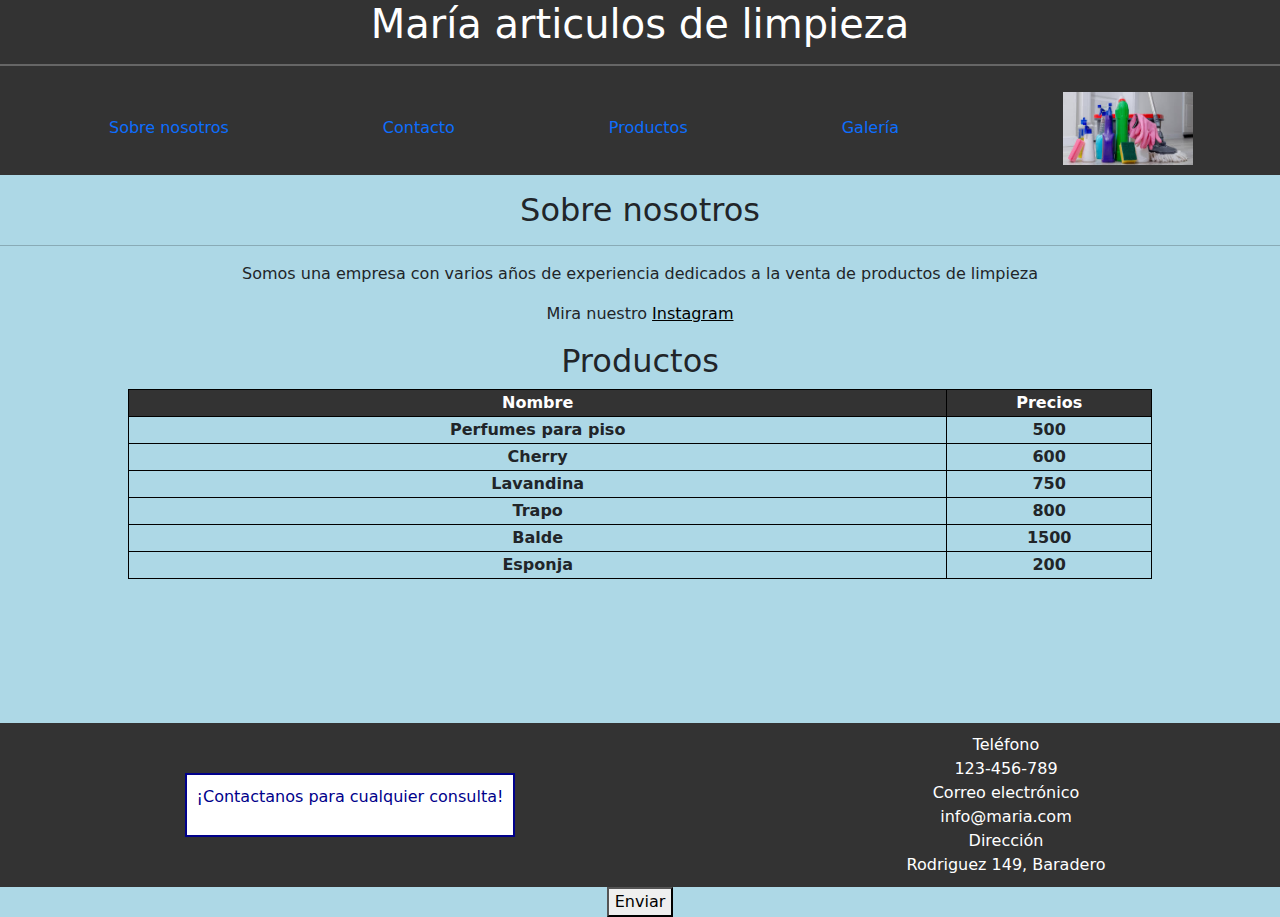
<file: index.html>
<!DOCTYPE html>
<html lang="es">
<head>
<link href="https://cdn.jsdelivr.net/npm/bootstrap@5.3.3/dist/css/bootstrap.min.css" rel="stylesheet" integrity="sha384-QWTKZyjpPEjISv5WaRU9OFeRpok6YctnYmDr5pNlyT2bRjXh0JMhjY6hW+ALEwIH" crossorigin="anonymous">
    <script src="https://cdn.jsdelivr.net/npm/bootstrap@5.3.3/dist/js/bootstrap.bundle.min.js" integrity="sha384-YvpcrYf0tY3lHB60NNkmXc5s9fDVZLESaAA55NDzOxhy9GkcIdslK1eN7N6jIeHz" crossorigin="anonymous"></script>
    <meta charset="UTF-8">
    <meta name="viewport" content="width=device-width, initial-scale=1.0">
    <link rel="stylesheet" href="css/style.css">
    <title>Contacto</title>
</head>
<body>

    <nav>
        <h1>María articulos de limpieza</h1>
        <hr style="border: 1px white solid;">
        <ul>
            <li><a href="index.html#about">Sobre nosotros</a></li>
            <li><a href="pages/contacto.html">Contacto</a></li>
            <li><a href="index.html#product">Productos</a></li>
            <li><a href="pages/galeria.html">Galería</a></li>
            <img src="assets/images.jpg" alt="imagen de un producto de limpieza">
    </ul>

    </nav>
        <h2 id="about">Sobre nosotros</h2>
    <hr>
    <p>Somos una empresa con varios años de experiencia dedicados a la venta de productos de limpieza</p>
     <p>  Mira nuestro <a href="https://instagram.com" target="_blank">Instagram</a></p>
        <main>
        <div>
            <h2 id="product">Productos</h2>
            <table >
                <tr id="pm">
                    <th>Nombre</th>
                    <th>Precios</th>
                </tr>
                <tr>
                    <th>Perfumes para piso</th>
                    <th>500</th>
                </tr>
                <tr>
                    <th>Cherry</th>
                    <th>600</th>
                </tr>
                <tr>
                    <th>Lavandina</th>
                    <th>750</th>
                </tr>
                <tr>
                    <th>Trapo</th>
                    <th>800</th>
                </tr>
                <tr>
                    <th>Balde</th>
                    <th>1500</th>
                </tr>
                <tr>
                    <th>Esponja</th>
                    <th>200</th>
                </tr>
            </table>

        </div>
    </main>
    <br><br><br><br><br><br>
    <footer>
<div id="info">
<p>¡Contactanos para cualquier consulta!</p>
</div>
<div>
<ul>
    <li>Teléfono <br> 123-456-789</li>
    <li>Correo electrónico <br> info@maria.com</li>
    <li>Dirección <br> Rodriguez 149, Baradero</li>
</ul>
</div>
</footer>


    </body>
    </header>
    </html>
        </div>
        <button type="submit">Enviar</button>
    </body>
    </header>
    </html>
</file>
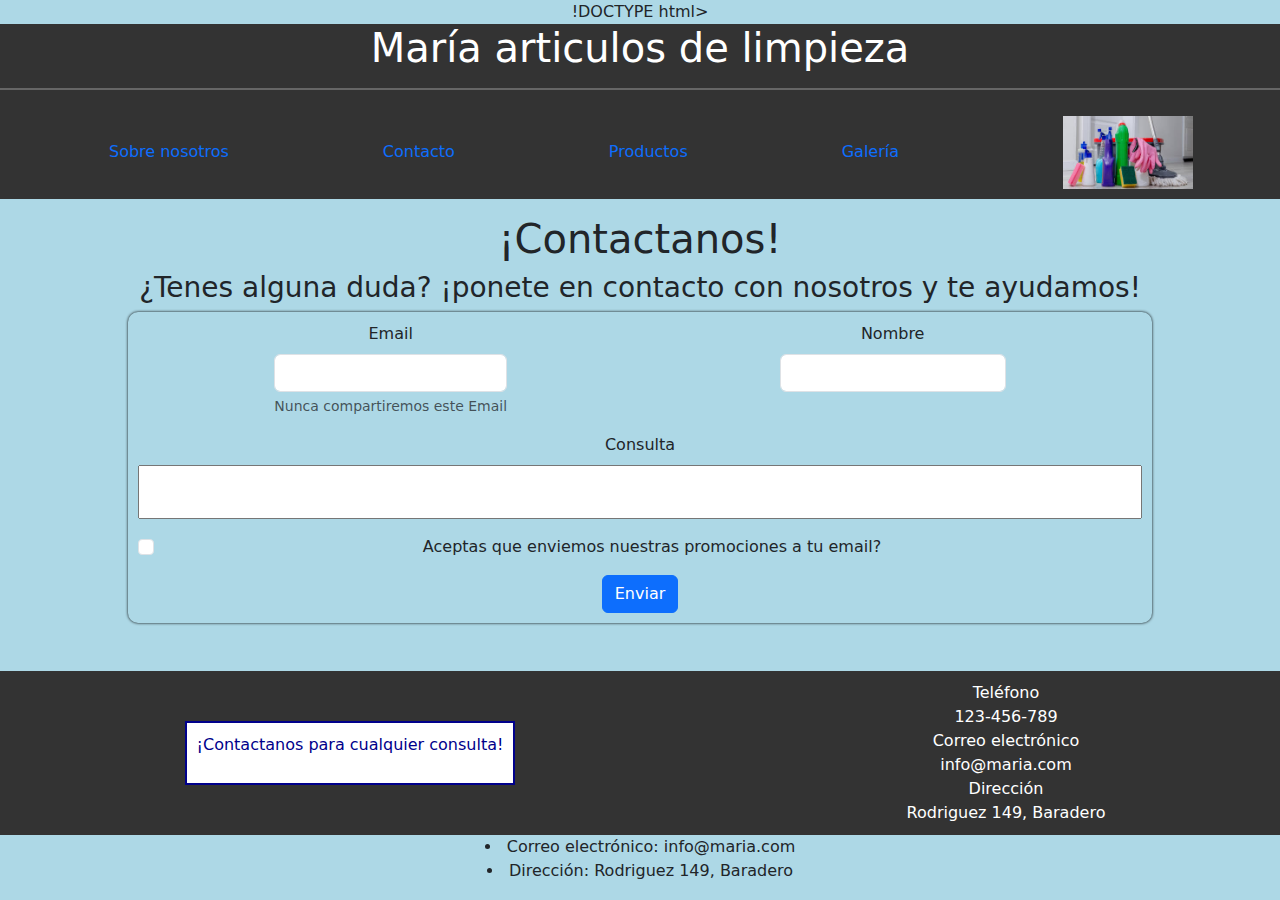
<file: pages/contacto.html>
!DOCTYPE html>
<html lang="es">
<head>
    <link href="https://cdn.jsdelivr.net/npm/bootstrap@5.3.3/dist/css/bootstrap.min.css" rel="stylesheet" integrity="sha384-QWTKZyjpPEjISv5WaRU9OFeRpok6YctnYmDr5pNlyT2bRjXh0JMhjY6hW+ALEwIH" crossorigin="anonymous">
    <script src="https://cdn.jsdelivr.net/npm/bootstrap@5.3.3/dist/js/bootstrap.bundle.min.js" integrity="sha384-YvpcrYf0tY3lHB60NNkmXc5s9fDVZLESaAA55NDzOxhy9GkcIdslK1eN7N6jIeHz" crossorigin="anonymous"></script>
    
    <meta charset="UTF-8">
    <meta name="viewport" content="width=device-width, initial-scale=1.0">
    <link rel="stylesheet" href="../css/style.css">
    <title>Contacto</title>
</head>
<body>
    <nav>
        <h1>María articulos de limpieza</h1>
        <hr style="border: 1px white solid;">
        <ul>
            <li><a href="../index.html#about">Sobre nosotros</a></li>
            <li><a href="contacto.html">Contacto</a></li>
            <li><a href="../index.html#product">Productos</a></li>
            <li><a href="galeria.html">Galería</a></li>
            <img src="../assets/images.jpg" alt="imagen de un producto de limpieza">
    </ul>

    </nav>

    <h1>¡Contactanos!</h1>
    <h3>¿Tenes alguna duda? ¡ponete en contacto con nosotros y te ayudamos!</h3>
    <form>
        <div id="uno">
        <div class="mb-3">
          <label for="exampleInputEmail1" class="form-label">Email</label>
          <input required type="email" class="form-control" id="exampleInputEmail1" aria-describedby="emailHelp">
          <div id="emailHelp" class="form-text">Nunca compartiremos este Email</div>
        </div>
        <div class="mb-3">
            <label for="exampleInputEmail1" class="form-label">Nombre</label>
            <input required type="text" class="form-control" id="exampleInputEmail1" aria-describedby="emailHelp">
            <div id="emailHelp" class="form-text"></div>
          </div>
          </div>
        <div class="mb-3">
          <label for="exampleInputPassword1" class="form-label">Consulta</label>
          <textarea required></textarea>
        </div>
        <div class="mb-3 form-check">
          <input type="checkbox" class="form-check-input" id="exampleCheck1">
          <label class="form-check-label" for="exampleCheck1">Aceptas que enviemos nuestras promociones a tu email?</label>
        </div>
        <button type="submit" class="btn btn-primary">Enviar</button>
      </form>


    <br><br>

    <footer>
        <div id="info">
        <p>¡Contactanos para cualquier consulta!</p>
        </div>
        <div>
        <ul>
            <li>Teléfono <br> 123-456-789</li>
            <li>Correo electrónico <br> info@maria.com</li>
            <li>Dirección <br> Rodriguez 149, Baradero</li>
        </ul>
        </div>
        </footer>
</body>
</html>
            <li>Correo electrónico: info@maria.com</li>
            <li>Dirección: Rodriguez 149, Baradero</li>
        </ul>
    </section>
</body>
</html>
</file>
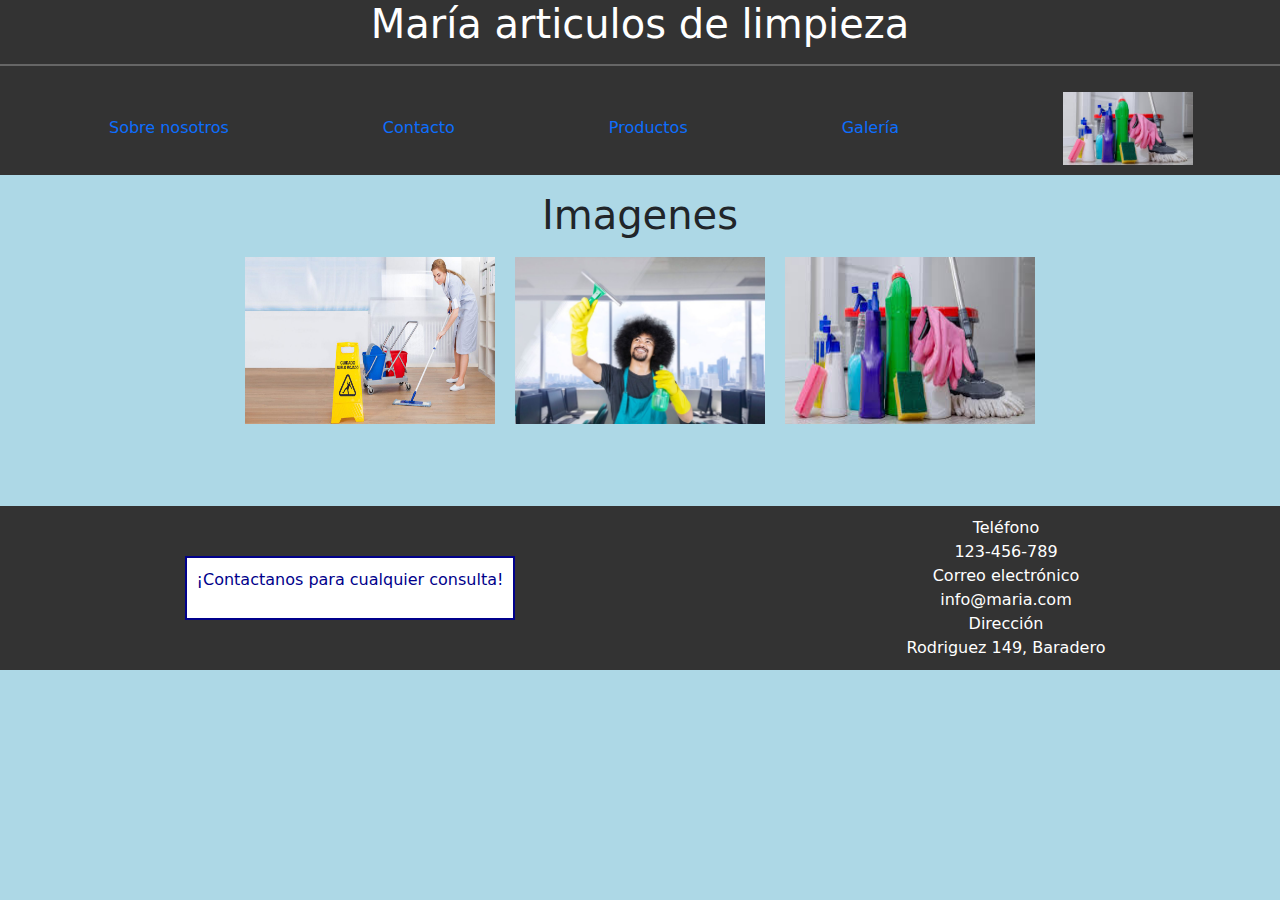
<file: pages/galeria.html>
<!DOCTYPE html>
<html lang="es">
<head>
    <link href="https://cdn.jsdelivr.net/npm/bootstrap@5.3.3/dist/css/bootstrap.min.css" rel="stylesheet" integrity="sha384-QWTKZyjpPEjISv5WaRU9OFeRpok6YctnYmDr5pNlyT2bRjXh0JMhjY6hW+ALEwIH" crossorigin="anonymous">
    <script src="https://cdn.jsdelivr.net/npm/bootstrap@5.3.3/dist/js/bootstrap.bundle.min.js" integrity="sha384-YvpcrYf0tY3lHB60NNkmXc5s9fDVZLESaAA55NDzOxhy9GkcIdslK1eN7N6jIeHz" crossorigin="anonymous"></script>
    
    <meta charset="UTF-8">
    <meta name="viewport" content="width=device-width, initial-scale=1.0">
    <link rel="stylesheet" href="../css/style.css">
    <title>Contacto</title>
</head>
<body>
    <nav>
        <h1>María articulos de limpieza</h1>
        <hr style="border: 1px white solid;">
        <ul>
            <li><a href="../index.html#about">Sobre nosotros</a></li>
            <li><a href="contacto.html">Contacto</a></li>
            <li><a href="../index.html#product">Productos</a></li>
            <li><a href="galeria.html">Galería</a></li>
            <img src="../assets/images.jpg" alt="imagen de un producto de limpieza">
    </ul>

    </nav>
    <h1>Imagenes</h1>
    <div id="imagen">
        <img src="../assets/imagen2.jpg" alt="">
        <img src="../assets/imagen3.jpg" alt="">
        <img src="../assets/images.jpg" alt="">
    </div>
    <br><br><br>
    <footer>
        <div id="info">
        <p>¡Contactanos para cualquier consulta!</p>
        </div>
        <div>
        <ul>
            <li>Teléfono <br> 123-456-789</li>
            <li>Correo electrónico <br> info@maria.com</li>
            <li>Dirección <br> Rodriguez 149, Baradero</li>
        </ul>
        </div>
        </footer>
</body>
</html>
</file>
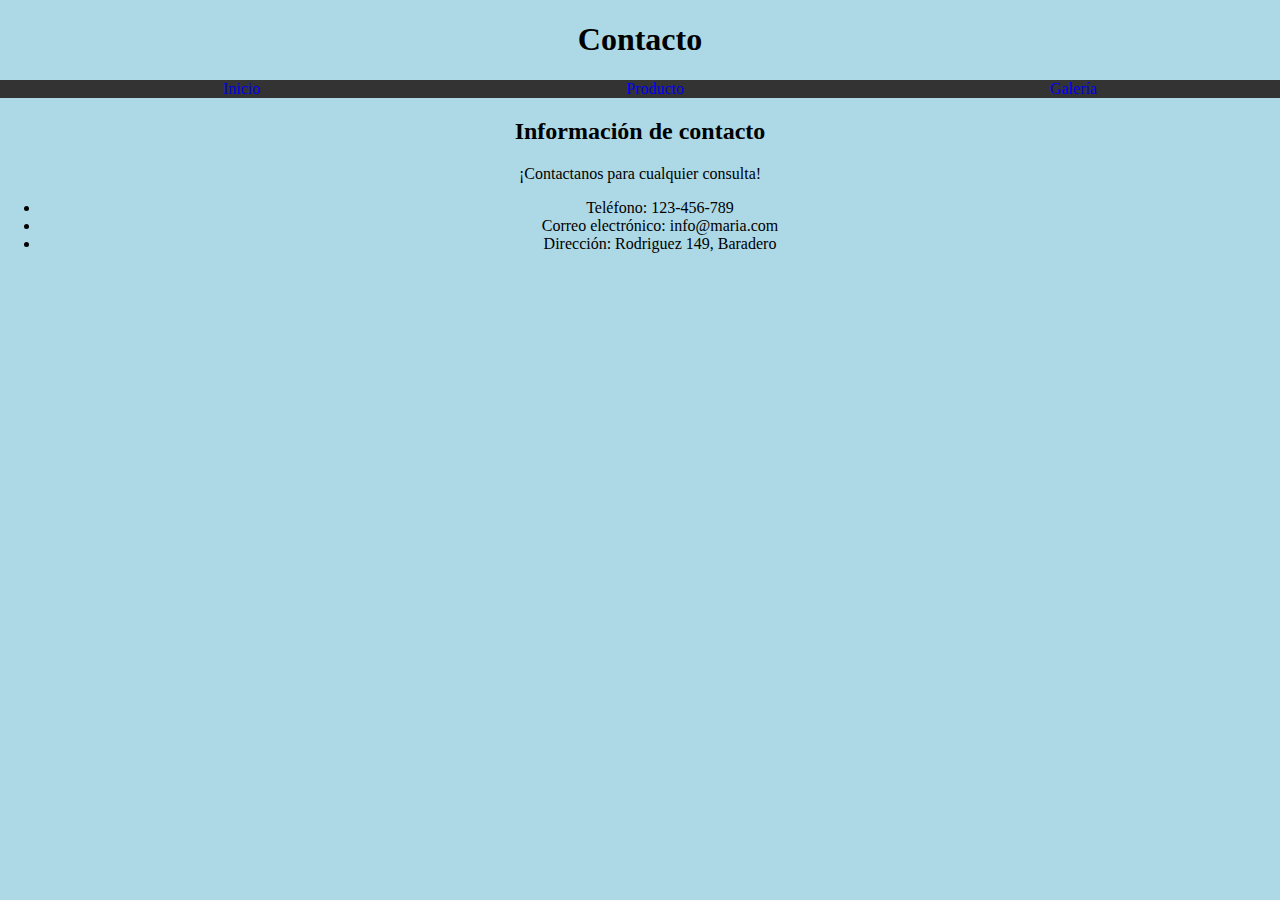
<file: pages/productos.html>
<!DOCTYPE html>
<html lang="es">
<head>
    <meta charset="UTF-8">
    <meta name="viewport" content="width=device-width, initial-scale=1.0">
    <link rel="stylesheet" href="../css/style.css">
    <title>Contacto</title>
</head>
<body>
    <header>
        <h1>Contacto</h1>
        <nav>
            <ul>
                <li><a href="index.html">Inicio</a></li>
                <li><a href="producto.html">Producto</a></li>
                <li><a href="galeria.html">Galería</a></li>
            </ul>
        </nav>
    </header>

    <section id="informacion-contacto">
        <h2>Información de contacto</h2>
        <p>¡Contactanos para cualquier consulta!</p>
        <ul>
            <li>Teléfono: 123-456-789</li>
            <li>Correo electrónico: info@maria.com</li>
            <li>Dirección: Rodriguez 149, Baradero</li>
        </ul>
    </section>
</body>
</html>
</file>
<file: css/style.css>
body {
    background-color: lightblue;
    margin: 0;
    padding: 0;
    text-align: center;
}


#info{

    color: darkblue;
    margin: 20px;
    padding: 10px;
    background-color: white;
    border: 2px solid darkblue;
}


table, th, tr{

    border: 1px black solid;
    width: 80%;margin: auto;
    border-collapse: collapse;
}
nav{
    top: 0;
    background-color: #333;

}

#pm{

background-color: #333;
color: white;

}

nav h1{
color: white;

}

p a{

color: black;

}

nav ul{

display: flex;
justify-content: space-around;
align-items: center;
flex-wrap: wrap;
list-style: none;
}
footer{
    bottom: 0;
    display: flex;
    justify-content: space-around;
    align-items: center;
    text-align: center;
    background-color: #333;
}
footer ul{

    color: white;
    list-style:none;
    margin: 10px;
}

nav a{

text-decoration: none;

}

nav img{
width: 150px;
padding: 10px;
}


form #uno {

flex-wrap: wrap;
justify-content: space-around;
display: flex;

}

form textarea{

width: 100%;
resize: none;

}

form {
margin: auto;
width: 80%;
padding: 10px;
border-radius: 10px;
box-shadow: 0px 0px 3px black;
}

#imagen{

width: 80%;

margin: auto;
display: flex;
flex-wrap: wrap;
justify-content: center;

}
#imagen img{
margin: 10px;
width: 250px;

}
</file>
